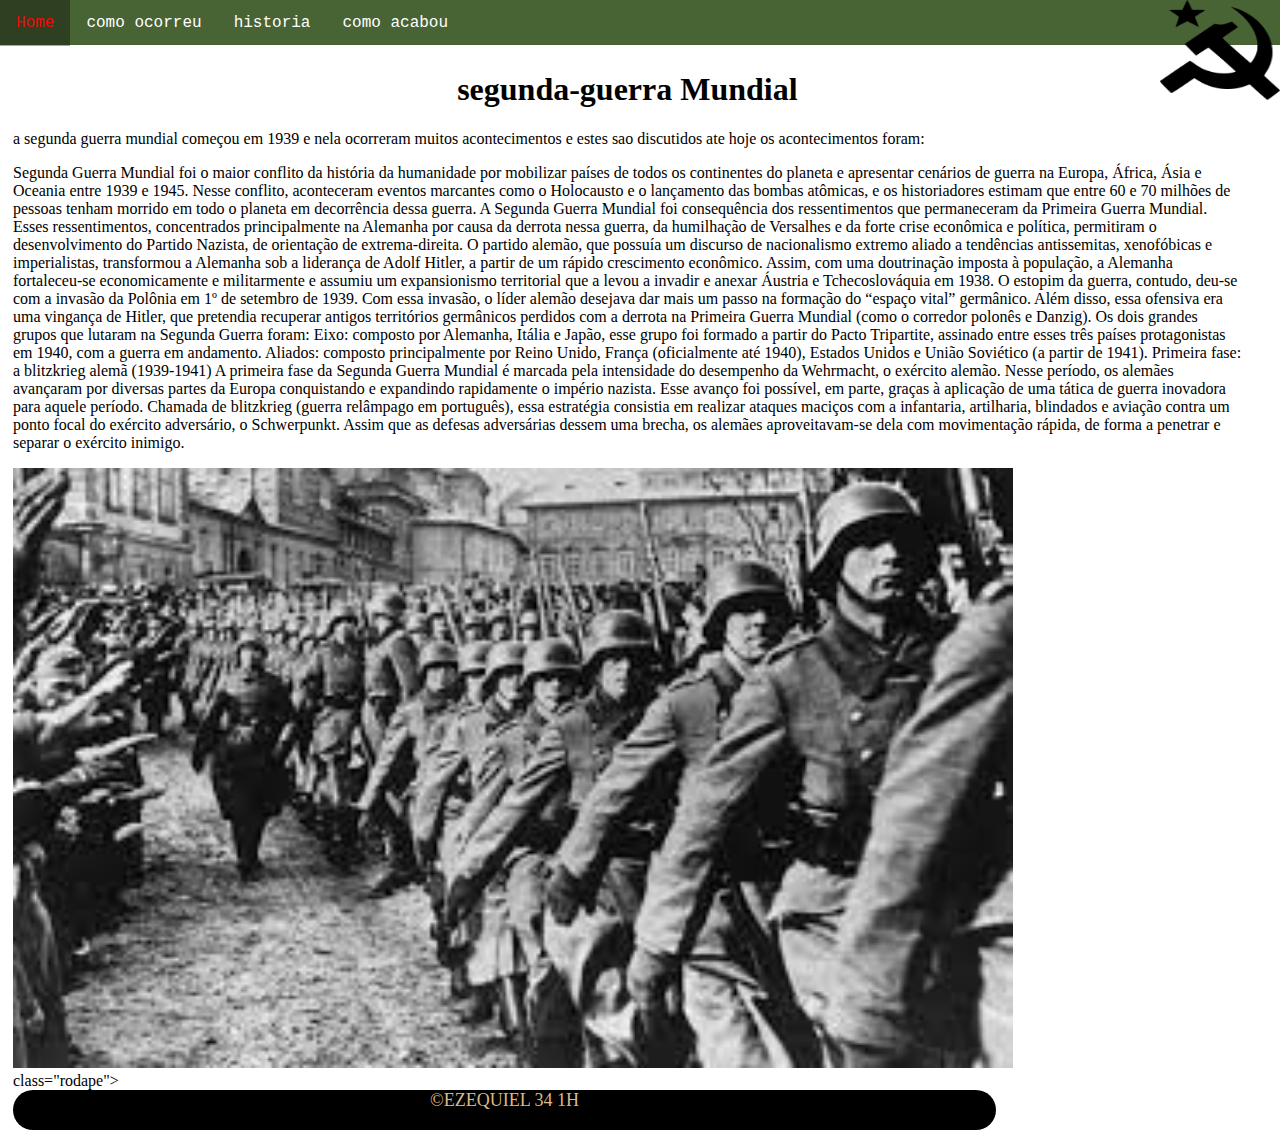
<file: index.html>
<!DOCTYPE html>
<html lang="pt-br" dir="ltr">
  <head>
    <meta charset="utf-8">
    <title>SEGUNDA GUERRA MUNDIAL</title>
    <link rel="stylesheet" href="style.css">
  </head>
  <body>
    <div class="logo152783">
      <img height="100px" width="120px" src="152783.png" alt="">
    </div>
    <div class="menuPrincipal">
      <nav>
          <ul>
              <li><a href="index.html">Home</a></li>
              <li><a href="pagina01.html">como ocorreu</a></li>
              <li><a href="pagina02.html">historia</a></li>
              <li><a href="pagina03.html">como acabou</a></li>
          </ul>
      </nav>
   </div>
   <div class="conteudo">
   <h1>segunda-guerra Mundial</h1>
<p>
  a segunda guerra mundial começou em 1939 e nela ocorreram muitos acontecimentos e estes sao discutidos ate hoje os acontecimentos foram:
</p>
<p>
  Segunda Guerra Mundial foi o maior conflito da história da humanidade por mobilizar países de todos os continentes do planeta e apresentar cenários de guerra na Europa, África, Ásia e Oceania entre 1939 e 1945. Nesse conflito, aconteceram eventos marcantes como o Holocausto e o lançamento das bombas atômicas, e os historiadores estimam que entre 60 e 70 milhões de pessoas tenham morrido em todo o planeta em decorrência dessa guerra.

  A Segunda Guerra Mundial foi consequência dos ressentimentos que permaneceram da Primeira Guerra Mundial. Esses ressentimentos, concentrados principalmente na Alemanha por causa da derrota nessa guerra, da humilhação de Versalhes e da forte crise econômica e política, permitiram o desenvolvimento do Partido Nazista, de orientação de extrema-direita.
  
  O partido alemão, que possuía um discurso de nacionalismo extremo aliado a tendências antissemitas, xenofóbicas e imperialistas, transformou a Alemanha sob a liderança de Adolf Hitler, a partir de um rápido crescimento econômico. Assim, com uma doutrinação imposta à população, a Alemanha fortaleceu-se economicamente e militarmente e assumiu um expansionismo territorial que a levou a invadir e anexar Áustria e Tchecoslováquia em 1938.
  
  O estopim da guerra, contudo, deu-se com a invasão da Polônia em 1º de setembro de 1939. Com essa invasão, o líder alemão desejava dar mais um passo na formação do “espaço vital” germânico. Além disso, essa ofensiva era uma vingança de Hitler, que pretendia recuperar antigos territórios germânicos perdidos com a derrota na Primeira Guerra Mundial (como o corredor polonês e Danzig).
  
  Os dois grandes grupos que lutaram na Segunda Guerra foram:
  
  Eixo: composto por Alemanha, Itália e Japão, esse grupo foi formado a partir do Pacto Tripartite, assinado entre esses três países protagonistas em 1940, com a guerra em andamento.
  
  Aliados: composto principalmente por Reino Unido, França (oficialmente até 1940), Estados Unidos e União Soviético (a partir de 1941).
  
  Primeira fase: a blitzkrieg alemã (1939-1941)
  
  A primeira fase da Segunda Guerra Mundial é marcada pela intensidade do desempenho da Wehrmacht, o exército alemão. Nesse período, os alemães avançaram por diversas partes da Europa conquistando e expandindo rapidamente o império nazista. Esse avanço foi possível, em parte, graças à aplicação de uma tática de guerra inovadora para aquele período.
  
  Chamada de blitzkrieg (guerra relâmpago em português), essa estratégia consistia em realizar ataques maciços com a infantaria, artilharia, blindados e aviação contra um ponto focal do exército adversário, o Schwerpunkt. Assim que as defesas adversárias dessem uma brecha, os alemães aproveitavam-se dela com movimentação rápida, de forma a penetrar e separar o exército inimigo.
  
  
</p>
<div class="caixaimagem2">
<img height="600px" width="1000px" src="imagen2.jpeg">
</div>
   <div> class="rodape">
     <div id="copy">
        &copy;EZEQUIEL 34  1H
     </div>
  </div>
   </div>
  </body>
</html>
</file>
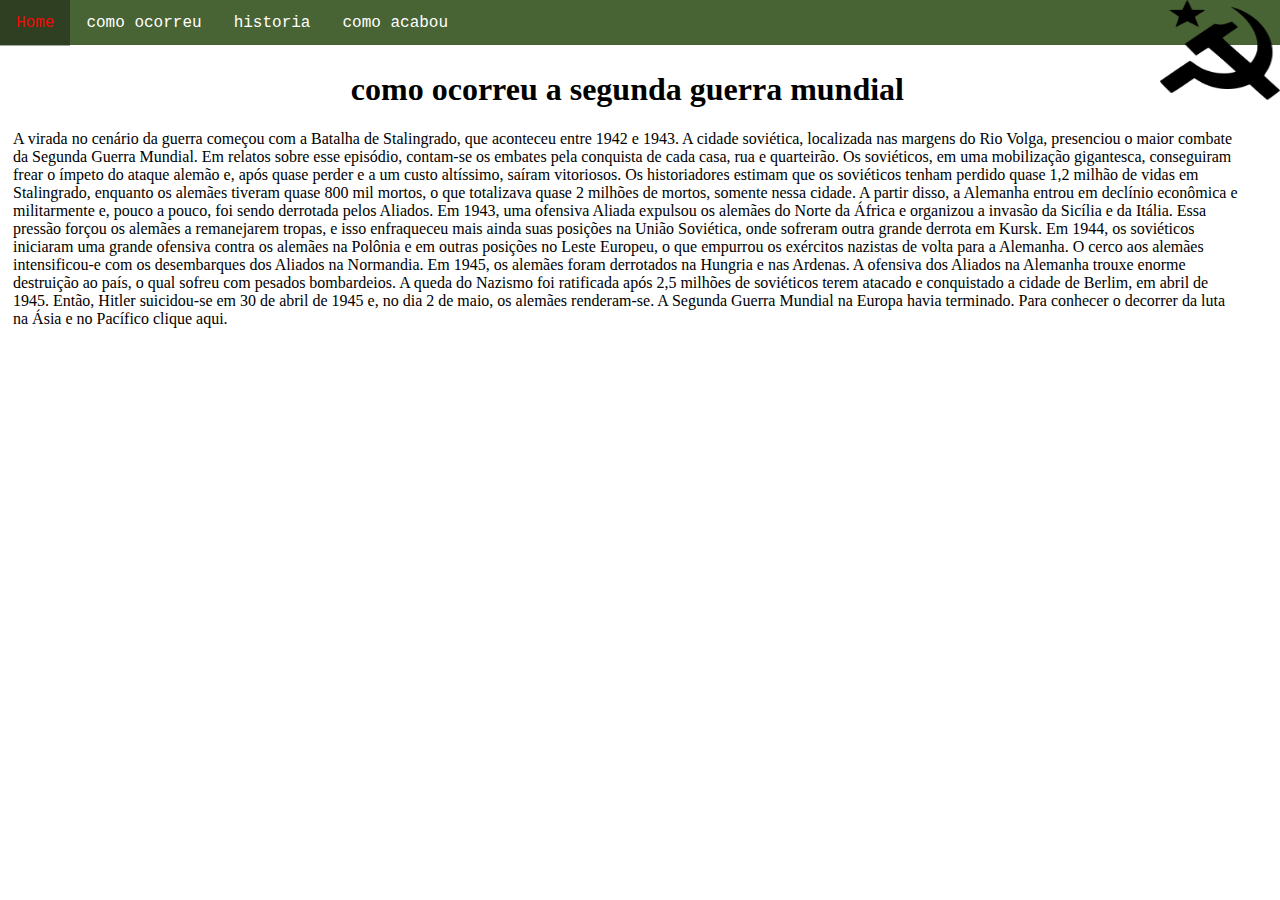
<file: pagina01.html>
<!DOCTYPE html>
<html lang="pt-br">
<head>
    <meta charset="UTF-8">
    <meta http-equiv="X-UA-Compatible" content="IE=edge">
    <meta name="viewport" content="width=device-width, initial-scale=1.0">
    <title>Document</title>
    <link rel="stylesheet" href="style.css">
</head>
<body>
    <div class="logo152783">
        <img height="100px" width="120px" src="152783.png" alt="">
      </div>
      <div class="menuPrincipal">
        <nav>
            <ul>
                <li><a href="index.html">Home</a></li>
                <li><a href="pagina01.html">como ocorreu</a></li>
                <li><a href="pagina02.html">historia</a></li>
                <li><a href="pagina03.html">como acabou</a></li>
            </ul>
        </nav>
     </div>
     <div class="conteudo">
        <h1>como ocorreu a segunda guerra mundial</h1>
      
<p>A virada no cenário da guerra começou com a Batalha de Stalingrado, que aconteceu entre 1942 e 1943. A cidade soviética, localizada nas margens do Rio Volga, presenciou o maior combate da Segunda Guerra Mundial. Em relatos sobre esse episódio, contam-se os embates pela conquista de cada casa, rua e quarteirão.

  Os soviéticos, em uma mobilização gigantesca, conseguiram frear o ímpeto do ataque alemão e, após quase perder e a um custo altíssimo, saíram vitoriosos. Os historiadores estimam que os soviéticos tenham perdido quase 1,2 milhão de vidas em Stalingrado, enquanto os alemães tiveram quase 800 mil mortos, o que totalizava quase 2 milhões de mortos, somente nessa cidade.
  
  A partir disso, a Alemanha entrou em declínio econômica e militarmente e, pouco a pouco, foi sendo derrotada pelos Aliados. Em 1943, uma ofensiva Aliada expulsou os alemães do Norte da África e organizou a invasão da Sicília e da Itália. Essa pressão forçou os alemães a remanejarem tropas, e isso enfraqueceu mais ainda suas posições na União Soviética, onde sofreram outra grande derrota em Kursk.
  
  Em 1944, os soviéticos iniciaram uma grande ofensiva contra os alemães na Polônia e em outras posições no Leste Europeu, o que empurrou os exércitos nazistas de volta para a Alemanha. O cerco aos alemães intensificou-e com os desembarques dos Aliados na Normandia. Em 1945, os alemães foram derrotados na Hungria e nas Ardenas.
  
  A ofensiva dos Aliados na Alemanha trouxe enorme destruição ao país, o qual sofreu com pesados bombardeios. A queda do Nazismo foi ratificada após 2,5 milhões de soviéticos terem atacado e conquistado a cidade de Berlim, em abril de 1945. Então, Hitler suicidou-se em 30 de abril de 1945 e, no dia 2 de maio, os alemães renderam-se. A Segunda Guerra Mundial na Europa havia terminado. Para conhecer o decorrer da luta na Ásia e no Pacífico clique aqui.
</p>


     </div>
</body>
</html>
</file>
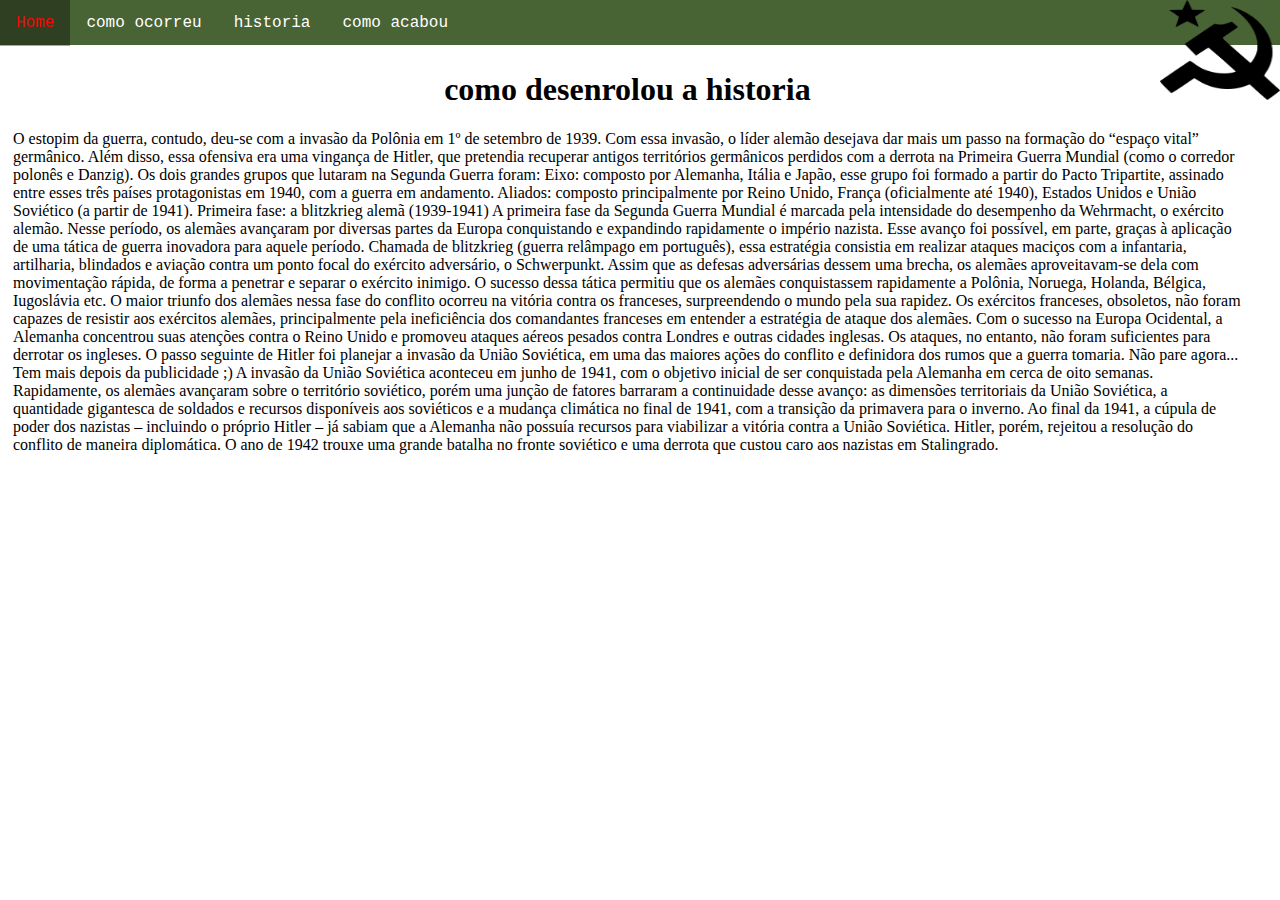
<file: pagina02.html>
<!DOCTYPE html>
<html lang="pt-br">
<head>
    <meta charset="UTF-8">
    <meta http-equiv="X-UA-Compatible" content="IE=edge">
    <meta name="viewport" content="width=device-width, initial-scale=1.0">
    <title>Document</title>
    <link rel="stylesheet" href="style.css">
</head>
<body>
    <div class="logo152783">
        <img height="100px" width="120px" src="152783.png" alt="">
      </div>  
      <div class="menuPrincipal">
        <nav>
            <ul>
                <li><a href="index.html">Home</a></li>
                <li><a href="pagina01.html">como ocorreu</a></li>
                <li><a href="pagina02.html">historia</a></li>
                <li><a href="pagina03.html">como acabou</a></li>
            </ul>
        </nav>
     </div>
     <div class="conteudo">
         <h1>como desenrolou a historia</h1>
         
      
<p>
    O estopim da guerra, contudo, deu-se com a invasão da Polônia em 1º de setembro de 1939. Com essa invasão, o líder alemão desejava dar mais um passo na formação do “espaço vital” germânico. Além disso, essa ofensiva era uma vingança de Hitler, que pretendia recuperar antigos territórios germânicos perdidos com a derrota na Primeira Guerra Mundial (como o corredor polonês e Danzig).

Os dois grandes grupos que lutaram na Segunda Guerra foram:

Eixo: composto por Alemanha, Itália e Japão, esse grupo foi formado a partir do Pacto Tripartite, assinado entre esses três países protagonistas em 1940, com a guerra em andamento.

Aliados: composto principalmente por Reino Unido, França (oficialmente até 1940), Estados Unidos e União Soviético (a partir de 1941).

Primeira fase: a blitzkrieg alemã (1939-1941)

A primeira fase da Segunda Guerra Mundial é marcada pela intensidade do desempenho da Wehrmacht, o exército alemão. Nesse período, os alemães avançaram por diversas partes da Europa conquistando e expandindo rapidamente o império nazista. Esse avanço foi possível, em parte, graças à aplicação de uma tática de guerra inovadora para aquele período.

Chamada de blitzkrieg (guerra relâmpago em português), essa estratégia consistia em realizar ataques maciços com a infantaria, artilharia, blindados e aviação contra um ponto focal do exército adversário, o Schwerpunkt. Assim que as defesas adversárias dessem uma brecha, os alemães aproveitavam-se dela com movimentação rápida, de forma a penetrar e separar o exército inimigo.

O sucesso dessa tática permitiu que os alemães conquistassem rapidamente a Polônia, Noruega, Holanda, Bélgica, Iugoslávia etc. O maior triunfo dos alemães nessa fase do conflito ocorreu na vitória contra os franceses, surpreendendo o mundo pela sua rapidez. Os exércitos franceses, obsoletos, não foram capazes de resistir aos exércitos alemães, principalmente pela ineficiência dos comandantes franceses em entender a estratégia de ataque dos alemães.

Com o sucesso na Europa Ocidental, a Alemanha concentrou suas atenções contra o Reino Unido e promoveu ataques aéreos pesados contra Londres e outras cidades inglesas. Os ataques, no entanto, não foram suficientes para derrotar os ingleses. O passo seguinte de Hitler foi planejar a invasão da União Soviética, em uma das maiores ações do conflito e definidora dos rumos que a guerra tomaria.

Não pare agora... Tem mais depois da publicidade ;)
A invasão da União Soviética aconteceu em junho de 1941, com o objetivo inicial de ser conquistada pela Alemanha em cerca de oito semanas. Rapidamente, os alemães avançaram sobre o território soviético, porém uma junção de fatores barraram a continuidade desse avanço: as dimensões territoriais da União Soviética, a quantidade gigantesca de soldados e recursos disponíveis aos soviéticos e a mudança climática no final de 1941, com a transição da primavera para o inverno.

Ao final da 1941, a cúpula de poder dos nazistas – incluindo o próprio Hitler – já sabiam que a Alemanha não possuía recursos para viabilizar a vitória contra a União Soviética. Hitler, porém, rejeitou a resolução do conflito de maneira diplomática. O ano de 1942 trouxe uma grande batalha no fronte soviético e uma derrota que custou caro aos nazistas em Stalingrado.


</p>
  

        
     </div>
</body>
</html>
</file>
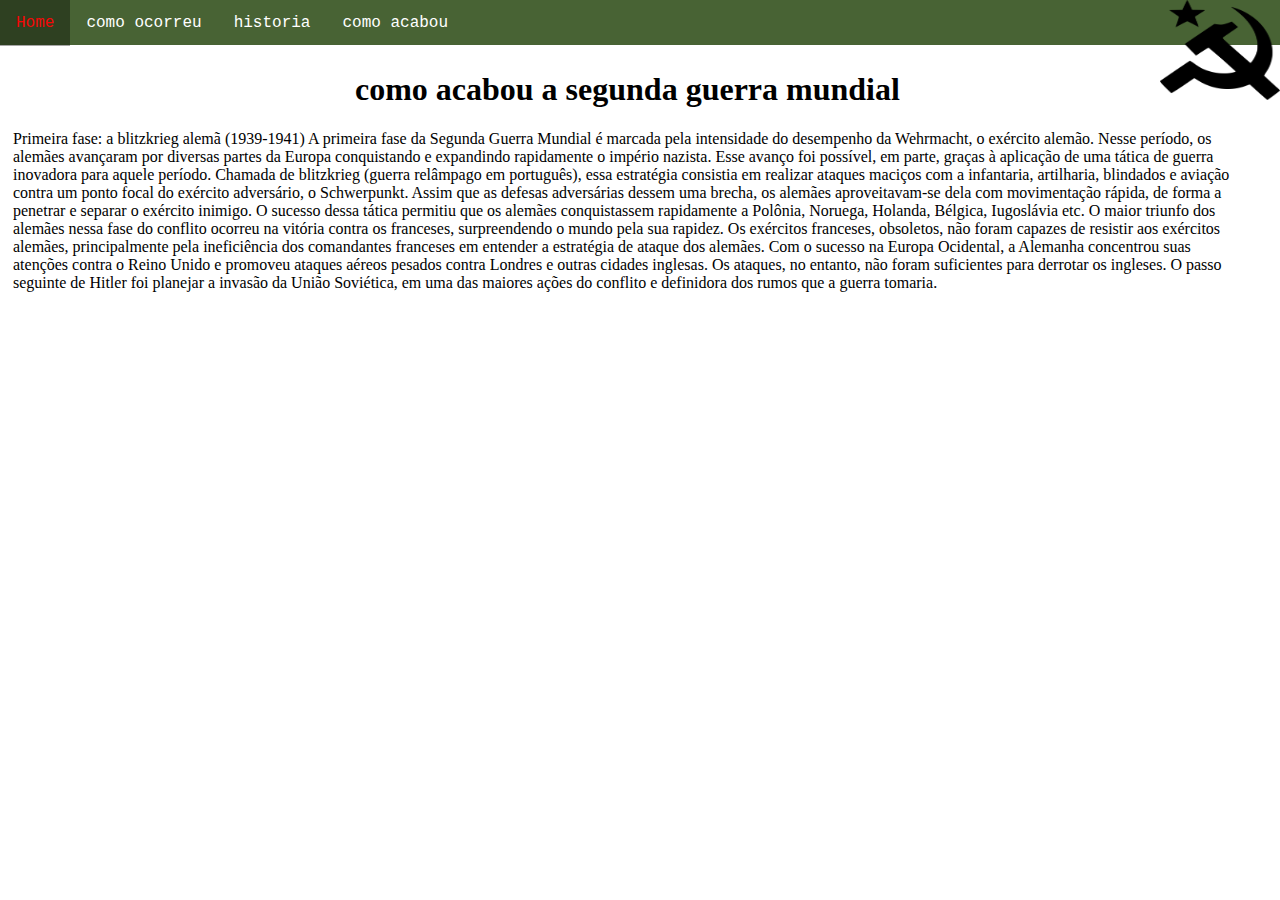
<file: pagina03.html>
<!DOCTYPE html>
<html lang="pt-br">
<head>
    <meta charset="UTF-8">
    <meta http-equiv="X-UA-Compatible" content="IE=edge">
    <meta name="viewport" content="width=device-width, initial-scale=1.0">
    <title>Document</title>
    <link rel="stylesheet" href="style.css">
</head>
<body>
    <div class="logo152783">
        <img height="100px" width="120px" src="152783.png" alt="">
      </div>  
      <div class="menuPrincipal">
        <nav>
            <ul>
                <li><a href="index.html">Home</a></li>
                <li><a href="pagina01.html">como ocorreu</a></li>
                <li><a href="pagina02.html">historia</a></li>
                <li><a href="pagina03.html">como acabou</a></li>
            </ul>
        </nav>
     </div>
     <div class="conteudo">
        <h1>como acabou a segunda guerra mundial</h1>
         
         <p>
            Primeira fase: a blitzkrieg alemã (1939-1941)

A primeira fase da Segunda Guerra Mundial é marcada pela intensidade do desempenho da Wehrmacht, o exército alemão. Nesse período, os alemães avançaram por diversas partes da Europa conquistando e expandindo rapidamente o império nazista. Esse avanço foi possível, em parte, graças à aplicação de uma tática de guerra inovadora para aquele período.

Chamada de blitzkrieg (guerra relâmpago em português), essa estratégia consistia em realizar ataques maciços com a infantaria, artilharia, blindados e aviação contra um ponto focal do exército adversário, o Schwerpunkt. Assim que as defesas adversárias dessem uma brecha, os alemães aproveitavam-se dela com movimentação rápida, de forma a penetrar e separar o exército inimigo.

O sucesso dessa tática permitiu que os alemães conquistassem rapidamente a Polônia, Noruega, Holanda, Bélgica, Iugoslávia etc. O maior triunfo dos alemães nessa fase do conflito ocorreu na vitória contra os franceses, surpreendendo o mundo pela sua rapidez. Os exércitos franceses, obsoletos, não foram capazes de resistir aos exércitos alemães, principalmente pela ineficiência dos comandantes franceses em entender a estratégia de ataque dos alemães.

Com o sucesso na Europa Ocidental, a Alemanha concentrou suas atenções contra o Reino Unido e promoveu ataques aéreos pesados contra Londres e outras cidades inglesas. Os ataques, no entanto, não foram suficientes para derrotar os ingleses. O passo seguinte de Hitler foi planejar a invasão da União Soviética, em uma das maiores ações do conflito e definidora dos rumos que a guerra tomaria.
        </p>

        
     </div>
</body>
</html>
</file>
<file: style.css>
ody{
   margin: 0;
   padding: 0;
   font-family: 'Lucida Sans', 'Lucida Sans Regular', 'Lucida Grande', 'Lucida Sans Unicode', Geneva, Verdana, sans-serif;
 }
 h1{
   text-align: center;
 }
 .caixa1 {
    position: absolute;
    background: rgb(99, 153, 28);
    width: 100px;
    height: 100px;
    color: #FFFFFF;
    right: 0;
    top:0;
    font-family: 'Courier New', Courier, monospace;
 }
 .caixa2 {
    position: absolute;
    background: blue;
    width: 100px;
    height: 100px;
    color: #FFFFFF;
    right: 0;
    top:105px;
 }
 .caixa3 {
    position: absolute;
    background: rgb(99, 153, 28);
    width: 100px;
    height: 100px;
    color: #FFFFFF;
    right: 105px;
    top: 0;
    font-family: 'Courier New', Courier, monospace;
 }
 .caixa4 {
    position: absolute;
    background: blue;
    width: 100px;
    height: 100px;
    color: #FFFFFF;
    right: 105px;
    top:105px;
 }
 .caixa5 {
    position: absolute;
    background: rgb(169, 169, 199);
    width: 100px;
    height: 100px;
    color: #FFFFFF;
    right:52px;
    top: 52px;
 }
 
 .menuPrincipal {
    position: absolute;
    width: 100%;
    height: 45px;
    background: rgb(72, 99, 52);
    top: 0;
    left: 0;
 
 }
 nav ul {
    list-style-type: none;
    margin: 0;
    padding: 0;
    overflow: 0;
 }
 li {
    float: left;
 }
 li a {
    display: block;
    color: rgb(255, 255, 255);
    text-align: center;
    padding: 14px 16px;
    text-decoration: none; 
    font-family: 'Courier New', Courier, monospace;
 }
 li a:hover {
    background: rgba(0, 0, 0, 0.349);
    color: rgb(245, 7, 7);
 }
 #bomba {
    width: 10%;
 }
 .boxBomba {
    position: absolute;
    width: 90%;
    height: 200px;
    background: rgb(224, 9, 178);
    top: 50px;
    left: 0;
    border-color: rgb(255, 255, 255);
    border-width: 20px;
    border-style: solid;
    margin: 20px;
    padding: 20px;
    display: flex;
    justify-content: center;
 }
 .rodape {
    position: relative;
    width: 100%;
    display: flex;
    justify-content: center;
 }
 #copy {
    position: relative;
    bottom: 0;
    border-radius: 30px;
    background: black;
    color: burlywood;
    width: 80%;
    height: 40px;
    display: flex;
    justify-content: center;
    font-size: 18px;
 }
 .conteudo {
    position:absolute;
    top: 45px;
    width: 96%;
    padding: 5px;
 }
 .logo152783{
    position: absolute;
    width: 120px;
    height: 100px;
    top: 0;
    right: 0;
    z-index: 999;
 }
</file>
